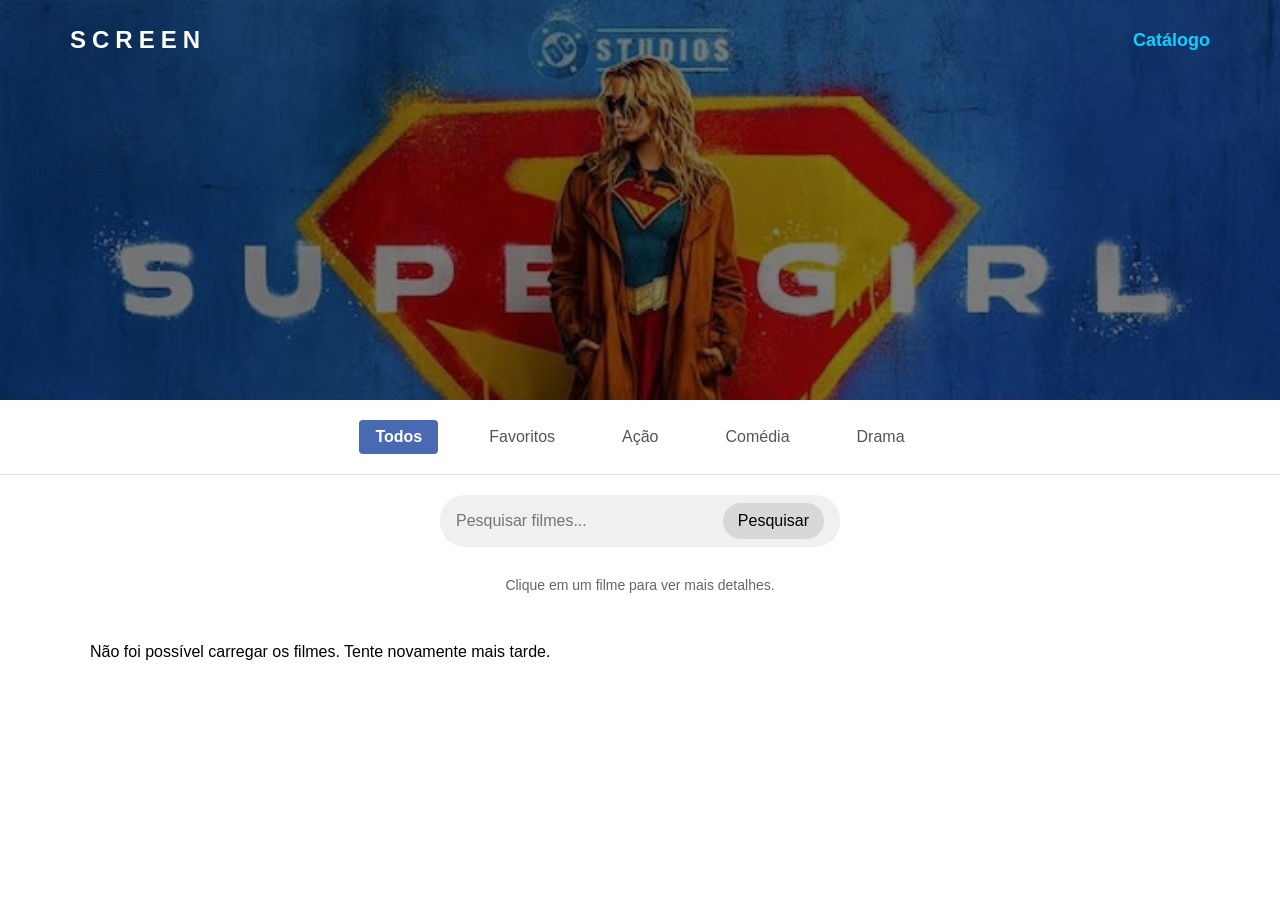
<file: index.html>
<!doctype html>
<html lang="pt-BR">
  <head>
    <meta charset="UTF-8" />
    <meta name="viewport" content="width=device-width, initial-scale=1.0" />
    <title>SCREEN</title>

    <link rel="stylesheet" href="style/style.css" />
  </head>

  <body>
    <div class="inicio">
      <header class="header">
        <div class="header-content">
          <div class="logo">SCREEN</div>
          <nav class="menu">
            <a href="index.html" class="ativo">Catálogo</a>
          </nav>
        </div>
      </header>
    </div>

    <main>
      <!-- Categorias -->
      <section class="categorias">
        <div class="categorias-content" id="container-categorias">
          <button class="categoria ativa">Todos</button>
          <button class="categoria">Favoritos</button>
          <button class="categoria">Ação</button>
          <button class="categoria">Comédia</button>
          <button class="categoria">Drama</button>
        </div>
      </section>

      <!-- Formulário de Pesquisa -->
      <section class="pesquisa">
        <form id="form-pesquisa" class="search-box">
          <input
            type="text"
            id="input-pesquisa"
            placeholder="Pesquisar filmes..."
          />
          <button type="submit" class="btn-pesquisa" aria-label="Buscar">
            Pesquisar
          </button>
        </form>
      </section>
      <p class="aviso-detalhes">Clique em um filme para ver mais detalhes.</p>

      <!-- Grid de Produtos -->
      <section class="filmes-container">
        <div id="grid-filmes" class="grid-filmes"></div>
      </section>
    </main>

    <script type="module" src="js/script.js"></script>
  </body>
</html>
</file>
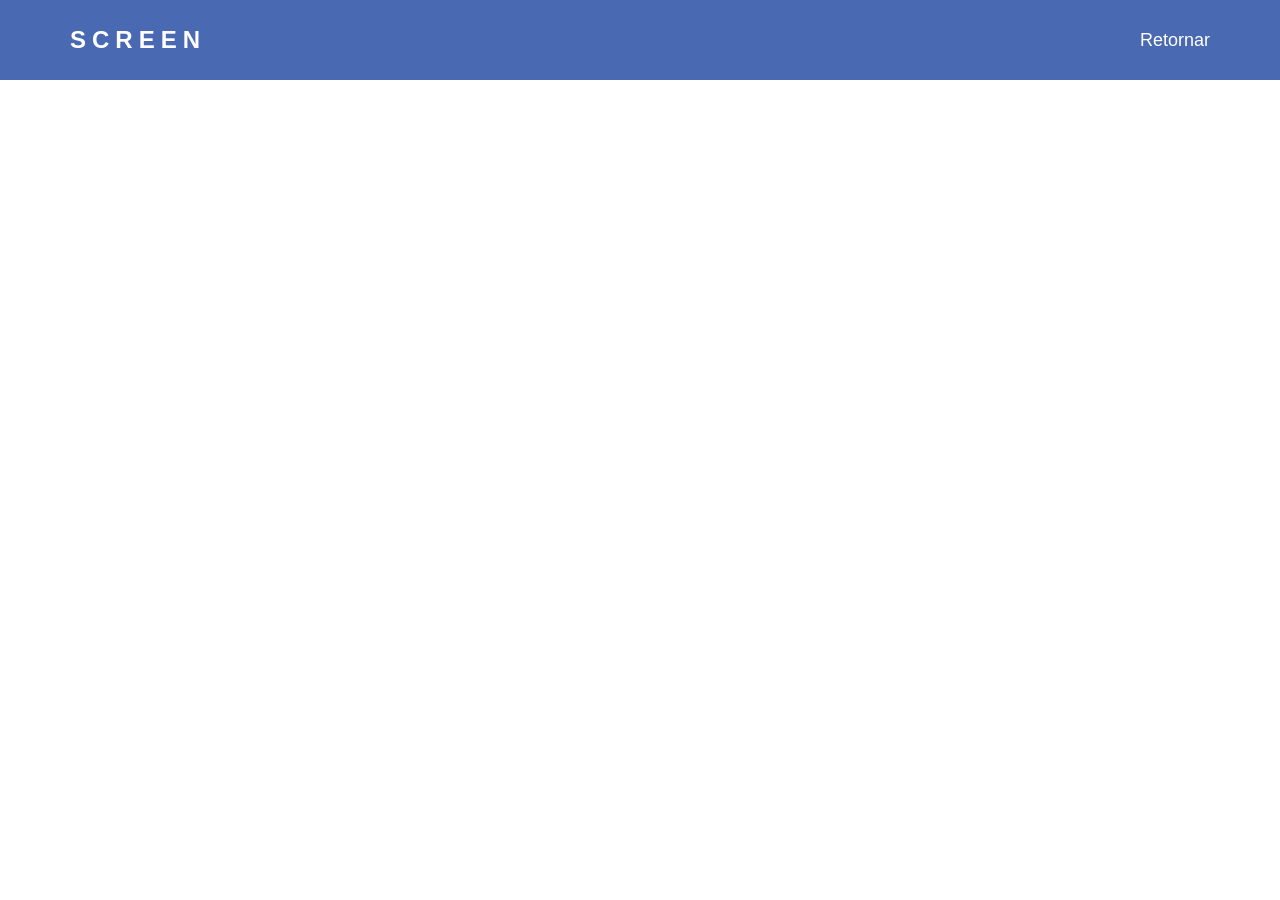
<file: detalhes.html>
<!doctype html>
<html lang="pt-BR">
  <head>
    <meta charset="UTF-8" />
    <meta name="viewport" content="width=device-width, initial-scale=1.0" />

    <title>Detalhes | SCREEN</title>

    <link rel="stylesheet" href="style/detalhes.css" />
  </head>

  <body>
    <header class="header">
      <div class="header-content">
        <div class="logo">SCREEN</div>

        <nav class="menu">
          <a href="index.html">Retornar</a>
        </nav>
      </div>
    </header>

    <main class="pagina-detalhes">
      <div id="detalhes-filme"></div>
    </main>

    <script type="module" src="js/detalhes.js"></script>
  </body>
</html>
</file>
<file: style/style.css>
* {
    margin: 0;
    padding: 0;
    box-sizing: border-box;

}

body {
    font-family: Arial, sans-serif;
    min-height: 100vh;
    display: flex;
    flex-direction: column;
}

main {
    width: 100%;
}

/*1. CABEÇALHO E HERO */
.inicio {
    height: 400px;
    background-image: linear-gradient(rgba(0, 0, 0, 0.5), rgba(0, 0, 0, 0.5)), url('images/supergirl.jpg');
    background-size: cover;
}

.header {
    width: 100%;
    background-color: transparent;
}

.header-content {
    max-width: 1200px;
    height: 80px;
    margin: 0 auto;
    padding: 0 30px;
    display: flex;
    align-items: center;
    justify-content: space-between;
}

.logo {
    font-size: 24px;
    font-weight: bold;
    letter-spacing: 6px;
    color: white;
}

.menu {
    display: flex;
    gap: 40px;
}

.menu a {
    color: white;
    text-decoration: none;
    font-size: 18px;
}

.menu a:hover,
.menu a.ativo {
    color: #0fcfff;
    font-weight: bold;
}

/* 2. CATEGORIAS E FILTROS */
.categorias {
    background-color: #ffffff;
    border-bottom: 1px solid #dddddd;
}

.categorias-content {
    max-width: 1200px;
    margin: 0 auto;
    padding: 20px 30px;
    display: flex;
    align-items: center;
    justify-content: center;
    gap: 35px;
}

.categoria {
    background-color: transparent;
    border: none;
    color: #555555;
    font-size: 16px;

    cursor: pointer;
    padding: 8px 16px;
    border-radius: 4px;
}


.categoria:hover {
    background-color: #e2edfd;
    color: #4A69B3;
    ;
    ;
}

.categoria.ativa {
    background-color: #4A69B3;
    ;
    ;
    color: #FFFFFF;
    font-weight: bold;
}

.pesquisa {
    display: flex;
    justify-content: center;
    padding: 20px 0;
}

.search-box {
    display: flex;
    align-items: center;
    background-color: #f0f0f0;
    border-radius: 25px;
    padding: 8px 16px;
    width: 100%;
    max-width: 400px;
}

.search-box input {
    border: none;
    outline: none;
    background: transparent;
    width: 100%;
    font-size: 1rem;
}

.filmes-container {
    padding: 20px;
    max-width: 1200px;
    margin: 0 auto;
}

.btn-pesquisa {
    background: none;
    background-color: #72727231;
    border-radius: 50px;
    border: none;
    font-size: 1REM;
    padding: 9px 15px;
    cursor: pointer;
}

.aviso-detalhes {
    margin-top: 10px;
    font-size: 14px;
    color: #666666;
    text-align: center;
}

.grid-filmes {
    display: grid;
    grid-template-columns: repeat(auto-fit, minmax(220px, 1fr));
    gap: 25px;
    padding: 30px;
}

.card-filme {
    background-color: #f0f0f0;
    color: #555555;
    border-radius: 10px;
    padding: 10px;
    display: flex;
    flex-direction: column;

}

.card-filme img {
    width: 100%;
    height: 300px;
    object-fit: cover;
    border-radius: 8px;
    cursor: pointer;
}

.info-filme {
    display: flex;
    flex-direction: column;
    flex: 1;
    cursor: pointer;
}

.info-filme h3 {
    margin-bottom: 10px;
    margin-top: 15px;
}

.info-filme p {
    margin-bottom: 10px;
    font-size: 12px;
    font-weight: 500;
}


.btn-favorito {
    background-color: #4A69B3;
    color: white;
    font-weight: bold;
    width: 100%;
    margin-top: auto;
    padding: 13px;
    margin-bottom: 4px;
    border: none;
    border-radius: 6px;
    cursor: pointer;
}

/* 2. FAVORITOS */
.favoritos-footer {
    width: 100%;
    margin-top: auto;
    padding: 4px 6%;
    background-color: #4A69B3;
}

.titulo-secao {
    margin-bottom: 25px;
    color: white;
    text-align: center;
    font-family: 24;
}

.mensagem-vazia {
    color: white;
    text-align: center;
}

@media (max-width: 600px) {

    .inicio {
        height: 250px;
    }

    .header-content {
        height: 65px;
        padding: 30px;
    }

    .logo {
        font-size: 20px;
        letter-spacing: 4px;
    }

    .menu {
        gap: 15px;
    }

    .menu a {
        font-size: 15px;
    }

    .categorias-content {
        padding: 12px 10px;
        gap: 8px;
        justify-content: center;
    }

    .categoria {
        font-size: 14px;
        padding: 7px 10px;
    }

    .filmes-container {
        padding: 10px;
    }

    .grid-filmes {
        grid-template-columns: repeat(2, minmax(0, 1fr));
        gap: 15px;
        padding: 15px 10px;
    }

    .card-filme {
        padding: 8px;
        border-radius: 8px;
    }

    .card-filme img {
        width: 100%;
        height: auto;
        aspect-ratio: 2 / 3;
        max-height: 400px;
        object-fit: cover;
    }

    .info-filme h3 {
        font-size: 14px;
        margin-top: 10px;
        margin-bottom: 6px;
    }

    .info-filme p {
        font-size: 11px;
        margin-bottom: 7px;
    }

    .btn-favorito {
        font-size: 11px;
        padding: 9px 5px;
    }
}
</file>
<file: style/detalhes.css>
* {
    margin: 0;
    padding: 0;

    box-sizing: border-box;
}

body {
    font-family: Arial, sans-serif;
}

.header {
    width: 100%;
    background-color: #4A69B3;
}

.header-content {
    max-width: 1200px;
    height: 80px;
    margin: 0 auto;
    padding: 0 30px;
    display: flex;
    align-items: center;
    justify-content: space-between;
}

.logo {
    font-size: 24px;
    font-weight: bold;
    letter-spacing: 6px;
    color: #ffffff;
}

.menu {
    display: flex;
    gap: 40px;
}

.menu a {
    color: #ffffff;
    text-decoration: none;
    font-size: 18px;
    transition: color 0.3s ease;
}

.menu a:hover,
.menu a.ativo {
    color: #0fcfff;
    font-weight: bold;
}

.cartao-filme {
    display: flex;
    align-items: center;
    gap: 60px;
    max-width: 1100px;
    margin: 50px auto;
    padding: 30px;
}

.cartao-filme img {
    width: 350px;
    height: 500px;
    border-radius: 10px;
}

.info-filme {
    margin: 20px;
}

.info-filme h1 {
    font-size: 40px;
    margin-bottom: 20px;
}

.info-filme p {
    margin-bottom: 15px;
    line-height: 1.6;
}

.sinopse {
    margin-top: 30px;
}

.btn-favorito {
    background-color: #4A69B3;
    color: white;
    font-weight: bold;
    font-size: 16px;
    width: 100%;
    margin-top: 15px;
    padding: 22px;
    margin-bottom: 4px;
    border: none;
    border-radius: 6px;
    cursor: pointer;
}

.btn-favorito:hover {
    transform: translateY(-3px);
    box-shadow: 0 5px 15px rgba(0, 0, 0, 0.2);
}

@media (max-width: 900px) {
    .cartao-filme {
        gap: 35px;
        margin: 35px auto;
        padding: 25px;
    }

    .info-filme {
        margin: 10px;
    }

    .info-filme h1 {
        font-size: 32px;
    }
}

@media (max-width: 600px) {
    .header-content {
        height: 65px;
    }

    .logo {
        font-size: 20px;
        letter-spacing: 4px;
    }

    .menu a {
        font-size: 15px;
    }

    .cartao-filme {
        flex-direction: column;
        align-items: center;
        gap: 25px;
        width: 100%;
        margin: 25px auto;
        padding: 15px;
    }

    .info-filme {
        width: 100%;
        margin: 0;
    }

}
</file>
